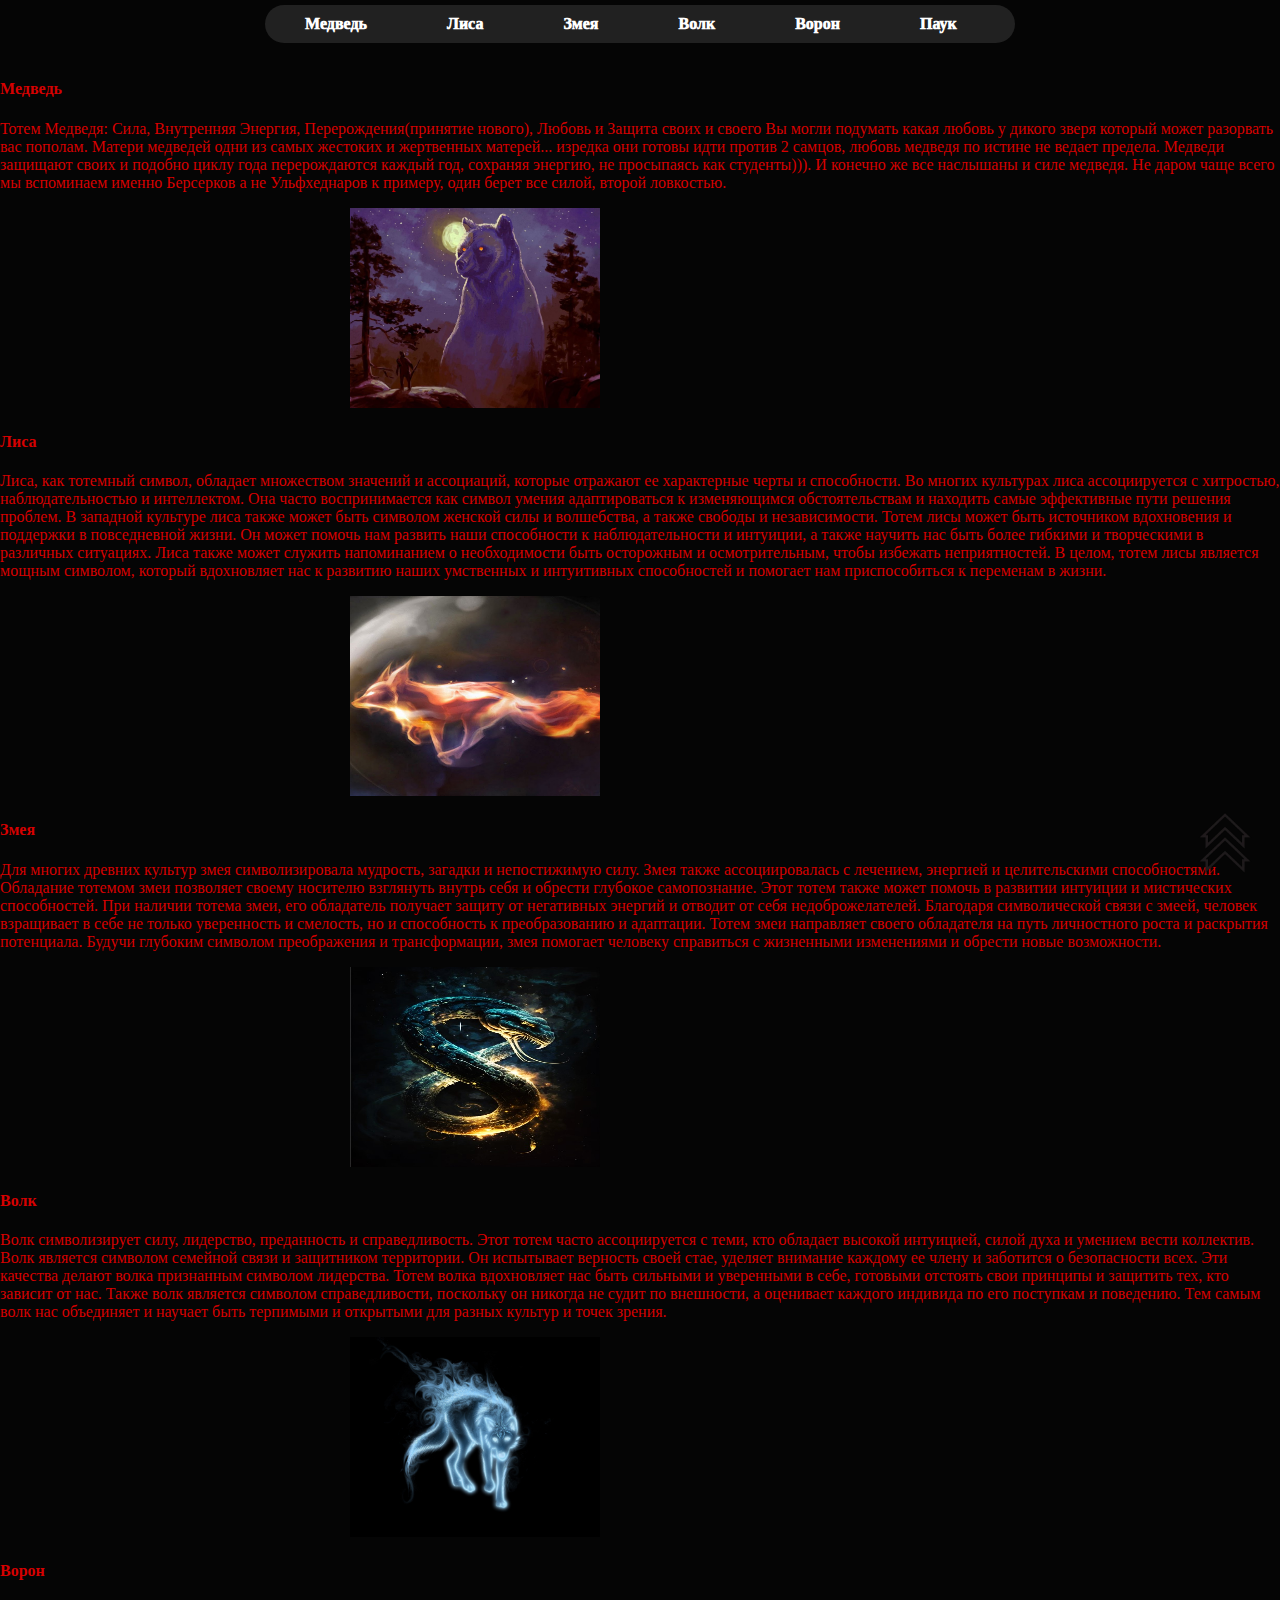
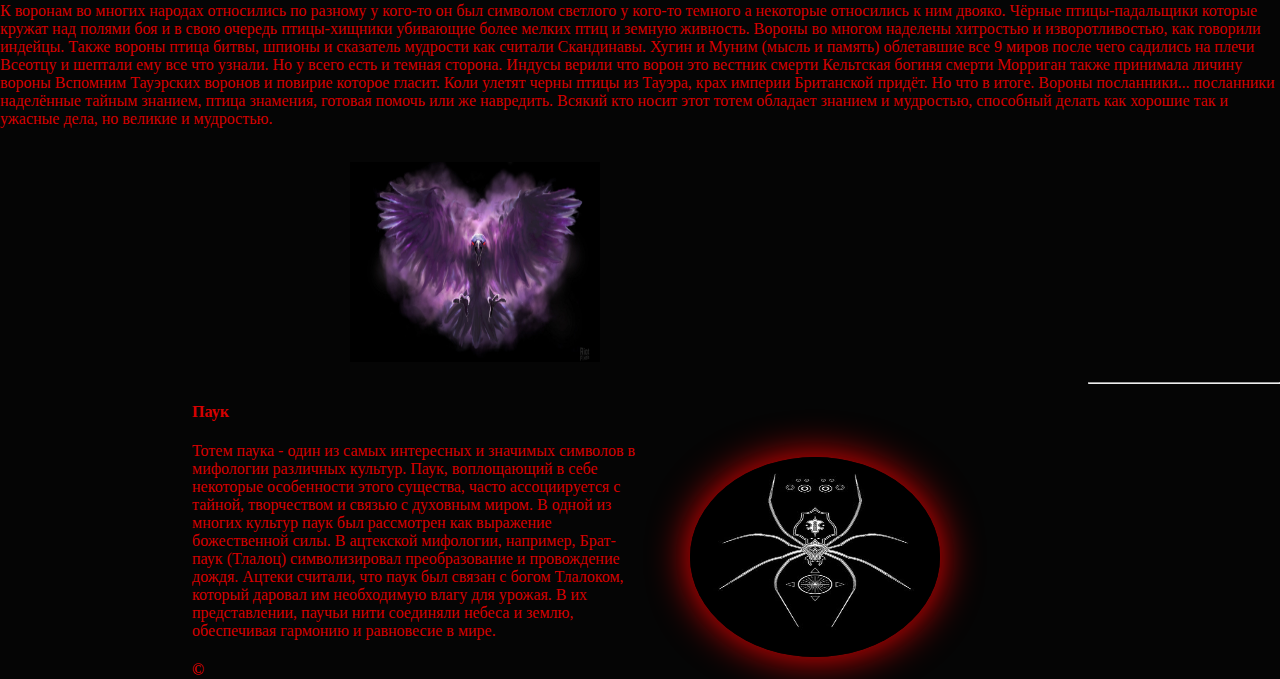
<file: index.html>
<!DOCTYPE html>
<html lang="en">
<head>
    <meta charset="UTF-8">
    <meta name="viewport" content="width=device-width, initial-scale=1.0">
    <link rel="stylesheet" href="style.css">
    <title>Первый</title>
</head>
<body>
    <div class="bar">
        <ul class="menu">
            <a href="#B1"><li>Медведь</li></a>
            <a href="#F1"><li>Лиса</li></a>
            <a href="#S2"><li>Змея</li></a>
            <a href="#W1"><li>Волк</li></a>
            <a href="#R1"><li>Ворон</li></a>
            <a href="#S3"><li>Паук</li></a>
        </ul>
    </div>
    <div class="bar1" id="B1">
        <h4>Медведь</h4>
        <p>
            Тотем Медведя: Сила, Внутренняя Энергия, Перерождения(принятие нового), Любовь и Защита своих и своего
            Вы могли подумать какая любовь у дикого зверя который может разорвать вас пополам. Матери медведей одни из самых жестоких и жертвенных матерей... изредка они готовы идти против 2 самцов, любовь медведя по истине не ведает предела. Медведи защищают своих и подобно циклу года перерождаются каждый год, сохраняя энергию, не просыпаясь как студенты))). И конечно же все наслышаны и силе медведя. Не даром чаще всего мы вспоминаем именно Берсерков а не Ульфхеднаров к примеру, один берет все силой, второй ловкостью.
        </p>
        <p>
        <img src="Bear.jpg" class="m7">
        </p>
    </div>    
    <div class="bar1" id="F1">
        <h4>Лиса</h4>
        <p> 
            Лиса, как тотемный символ, обладает множеством значений и ассоциаций, которые отражают ее характерные черты и способности. 
            Во многих культурах лиса ассоциируется с хитростью, наблюдательностью и интеллектом. Она часто воспринимается как символ умения адаптироваться к изменяющимся обстоятельствам и находить самые эффективные пути решения проблем. 
            В западной культуре лиса также может быть символом женской силы и волшебства, а также свободы и независимости.
            Тотем лисы может быть источником вдохновения и поддержки в повседневной жизни. Он может помочь нам развить наши способности к наблюдательности и интуиции, а также научить нас быть более гибкими и творческими в различных ситуациях. Лиса также может служить напоминанием о необходимости быть осторожным и осмотрительным, чтобы избежать неприятностей. 
            В целом, тотем лисы является мощным символом, который вдохновляет нас к развитию наших умственных и интуитивных способностей и помогает нам приспособиться к переменам в жизни.
        </p>
        <img src="Fox.jpg" class="m7">
    </div>    
    <div class="bar1" id="S2">
        <h4>Змея</h4>
        <p>
        Для многих древних культур змея символизировала мудрость, загадки и непостижимую силу. 
        Змея также ассоциировалась с лечением, энергией и целительскими способностями. 
        Обладание тотемом змеи позволяет своему носителю взглянуть внутрь себя и обрести глубокое самопознание. Этот тотем также может помочь в развитии интуиции и мистических способностей.
        При наличии тотема змеи, его обладатель получает защиту от негативных энергий и отводит от себя недоброжелателей. 
        Благодаря символической связи с змеей, человек взращивает в себе не только уверенность и смелость, но и способность к преобразованию и адаптации. 
        Тотем змеи направляет своего обладателя на путь личностного роста и раскрытия потенциала. 
        Будучи глубоким символом преображения и трансформации, змея помогает человеку справиться с жизненными изменениями и обрести новые возможности.
        </p>
        <img src="Snake.jpg" class="m7">
    </div>    
    <div class="bar1" id="W1">
        <h4>Волк</h4>
        <p>
            Волк символизирует силу, лидерство, преданность и справедливость. 
            Этот тотем часто ассоциируется с теми, кто обладает высокой интуицией, силой духа и умением вести коллектив.
            Волк является символом семейной связи и защитником территории. Он испытывает верность своей стае, уделяет внимание каждому ее члену и заботится о безопасности всех.
             Эти качества делают волка признанным символом лидерства. 
             Тотем волка вдохновляет нас быть сильными и уверенными в себе, готовыми отстоять свои принципы и защитить тех, кто зависит от нас. 
             Также волк является символом справедливости, поскольку он никогда не судит по внешности, а оценивает каждого индивида по его поступкам и поведению. 
            Тем самым волк нас объединяет и научает быть терпимыми и открытыми для разных культур и точек зрения.
        </p>
        <img src="Wolf.jpg" class="m7">
        <br>
    </div>    
    <div class="bar1" id="R1">
        <h4>Ворон</h4>
        <p>
            К воронам во многих народах относились по разному у кого-то он был символом светлого у кого-то темного а некоторые относились к ним
            двояко.
            Чёрные птицы-падальщики которые кружат над полями боя и в свою очередь птицы-хищники убивающие более мелких птиц и земную живность.
            Вороны во многом наделены хитростью и изворотливостью, как говорили индейцы.
            Также вороны птица битвы, шпионы и сказатель мудрости как считали Скандинавы. Хугин и Муним (мысль и память) облетавшие все 9 миров после чего садились на плечи Всеотцу и шептали ему все что узнали.
            Но у всего есть и темная сторона.
            Индусы верили что ворон это вестник смерти
            Кельтская богиня смерти Морриган также принимала личину вороны
            Вспомним Тауэрских воронов и повирие которое гласит. Коли улетят черны птицы из Тауэра, крах империи Британской придёт.
            Но что в итоге. Вороны посланники... посланники наделённые тайным знанием, птица знамения, готовая помочь или же навредить. Всякий кто носит этот тотем обладает знанием и мудростью, способный делать как хорошие так и ужасные дела, но великие и мудростью.
        <p><br>
        <img src="Raven.jpg" class="m7">
    </div>    
    <div class="barSpider" id="S3">
        <h4>Паук</h4>
        <p>
            Тотем паука - один из самых интересных и значимых символов в мифологии различных культур. 
            Паук, воплощающий в себе некоторые особенности этого существа, часто ассоциируется с тайной, творчеством и связью с духовным миром.
            В одной из многих культур паук был рассмотрен как выражение божественной силы. 
            В ацтекской мифологии, например, Брат-паук (Тлалоц) символизировал преобразование и провождение дождя. Ацтеки считали, что паук был связан с богом Тлалоком, который даровал им необходимую влагу для урожая. 
            В их представлении, паучьи нити соединяли небеса и землю, обеспечивая гармонию и равновесие в мире.
        </p>
        
    </div>
    <div class="pictureSpider">
        <img src="Spider.jpg" class="r3">
    </div>
    <div class="ar">
        <a href="#B1"><img src="strela2.png" alt=""></a>
    </div>
    <hr>
    <footer class="bar1"> <?php echo date("d.m.Y"); ?> &copy; </footer>



    <!--<a href="https://worldofwarcraft.blizzard.com/ru-ru/">Первичный тэг a</a>-->
    
</body>
</html>
</file>
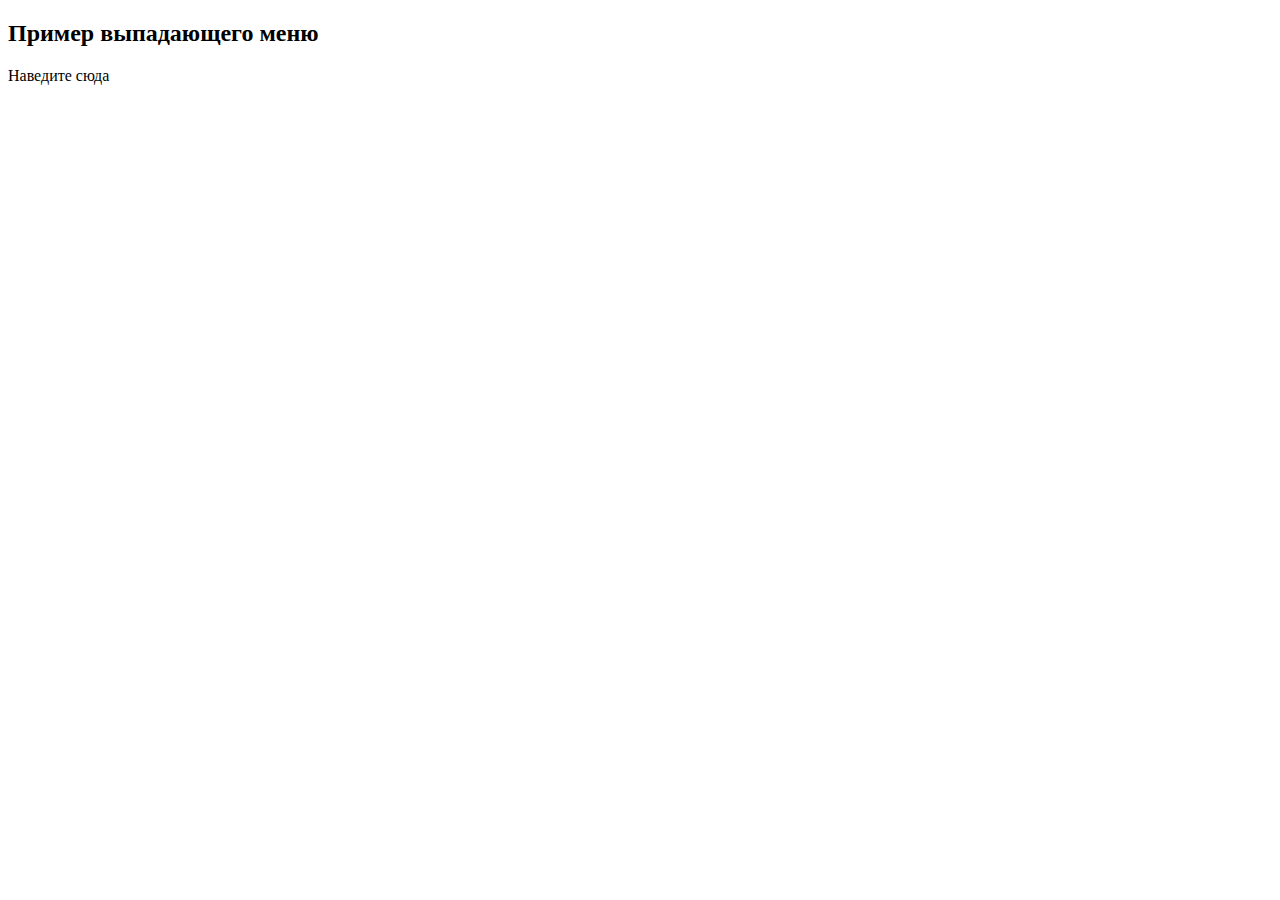
<file: pos.html>
<!DOCTYPE html>
<html lang="en">
<head>
    <meta charset="UTF-8">
    <meta name="viewport" content="width=device-width, initial-scale=1.0">
    <title>Первый</title>
<style>
/* Стили для выпадающего меню */
.dropdown {
  position: relative;
  display: inline-block;
}

.dropdown-content {
  display: none;
  position: absolute;
  background-color: #f9f9f9;
  min-width: 160px;
  box-shadow: 0px 8px 16px 0px rgba(0,0,0,0.2);
  padding: 12px 16px;
  z-index: 1;
}

.dropdown:hover .dropdown-content {
  display: block;
}
</style>
</head>
<body>

<h2>Пример выпадающего меню</h2>

<div class="dropdown">
  <span>Наведите сюда</span>
  <div class="dropdown-content">
    <a href="#">Пункт меню 1</a>
    <a href="#">Пункт меню 2</a>
    <a href="#">Пункт меню 3</a>
  </div>
</div>

</body>
</html>
</file>
<file: style.css>
body{
    background-color: #000000fa;
    margin: 0px;
    color: #d60000;
}
img{
    width: 250px;
    height:200px;
}
footer{
    display: block;
    width: 70%;
    margin-left: 15%;
    float: left;
    color: #ff0101;
}
.bar{
    display: flex;
    justify-content: center;
}
.barBear{
    display: block;
    width: 35%;
    margin-right: 15%;
    float: right;
}
.pictureBear{
    display: block;
    width: 35%;
    float: right;
}
.barFox{
    display: block;
    width: 35%;
    margin-left: 15%;
    float: left;
}
.pictureFox{
    display: block;
    width: 35%;
    float: left;
    min-height: 420px;
}
.barSnake{
    display: block;
    width: 35%;
    margin-right: 15%;
    float: right;
}
.pictureSnake{
    display: block;
    width: 35%;
    float: right;
    min-height: 420px;
}
.barWolf{
    display: block;
    width: 35%;
    margin-left: 15%;
    float: left;
}
.pictureWolf{
    display: block;
    width: 35%;
    float: left;
    min-height: 420px;
}
.barSpider{
    display: block;
    width: 35%;
    margin-left: 15%;
    float: left;
}
.pictureSpider{
    display: block;
    width: 35%;
    float: left;
}
.barRaven{
    display: block;
    width: 35%;
    margin-right: 15%;
    float: right;
}
.pictureRaven{
    display: block;
    width: 35%;
    float: right;
    min-height: 420px;
}
.m7{
    margin-left: 350px;
}
.r1{
    border: 0rem solid;
    border-radius: 500%;
    box-shadow: 0px 0px 40px red;
}
.r3{
    margin: 75px 0px 0px 50px;
    border-radius: 50%;
    box-shadow: 0px 0px 40px red;
}
.r4{
    margin: 20px 0px 0px 20px;
    border-radius: 50%;
    box-shadow: 0px 0px 40px red;
}
.menu{
    border-radius: 25px;
    display: inline-flex;
    padding: 0px;
    height: 125%;
    background-color: #212121;
    backdrop-filter: blur(10px);
    margin-top: 5px;
    width: 750px;

}
.menu li{
    list-style: none;
    color: white;
    font-weight: 1000;
    padding: 10px 40px 10px 40px;
    position: relative;
    cursor: pointer;

}
.menu a{
    color: white;
    text-decoration: none;
}
.menu li::before {
    content: " ";
    position: absolute;
    top: 0;
    left: 0;
    height: 100%;
    width: 100%;
    z-index: -1;
    transition: 0.2s;
    border-radius: 25px;
  }

.menu li a:hover{
    color: black;
}

.menu li:hover::before {
    background: linear-gradient(to bottom, #d60000, #d60000);
    box-shadow: 0px 3px 20px 0px black;
    transform: scale(1.1);
} 
.ar{
    position: fixed;
    right: 0px;
    bottom: 0px;
}
.ar img{
    width: 110px;
    height: 100px;
}

@media (min-width: 502px) and (max-width: 1024px){

}
</file>
